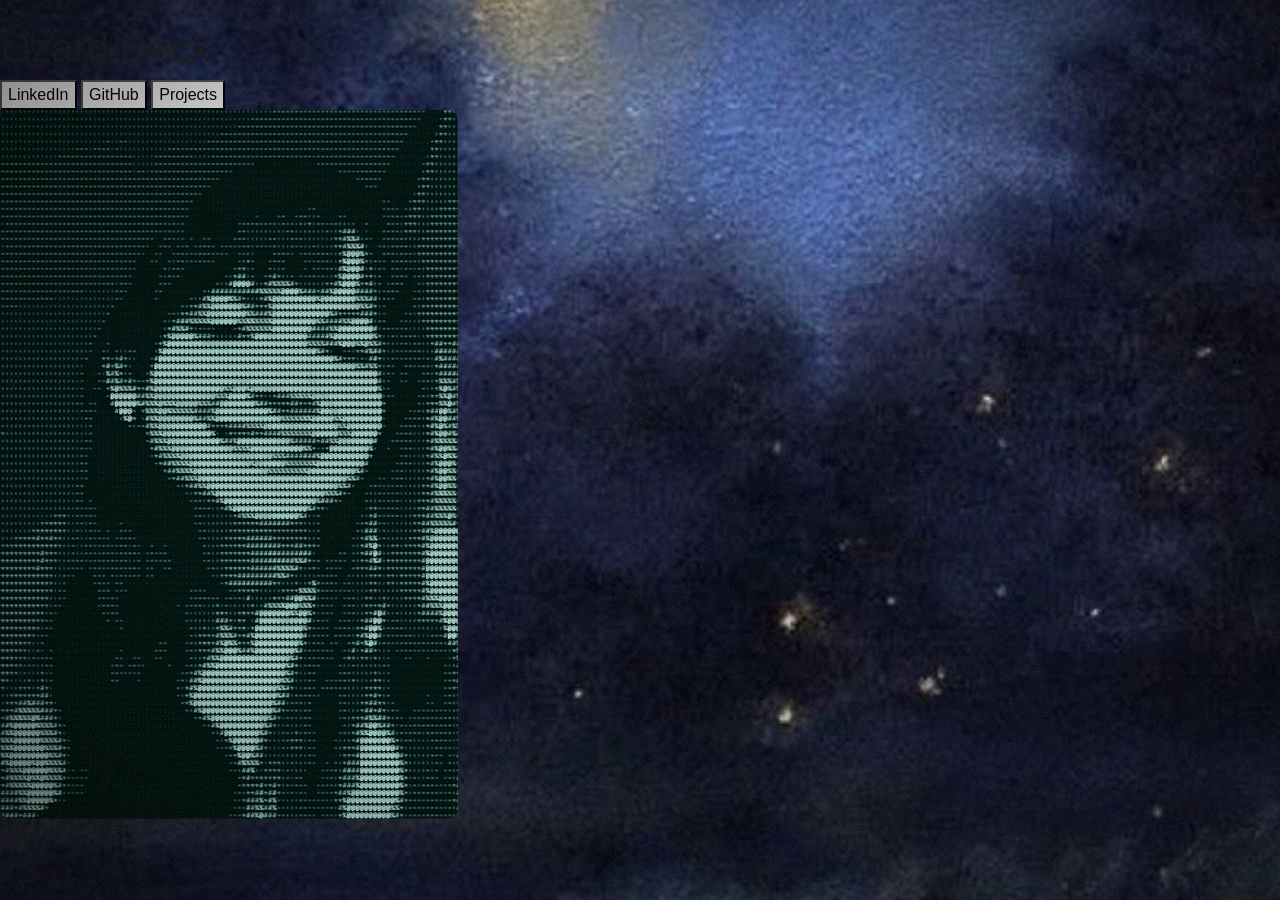
<file: HTML/index.html>
<!DOCTYPE html>
<html lang="en">
    <head>
        <link rel="stylesheet" href="../CSS/style.css">>
        <link rel="stylesheet" href="https://cdn.jsdelivr.net/npm/bootstrap@4.6.0/dist/css/bootstrap.min.css" integrity="sha384-B0vP5xmATw1+K9KRQjQERJvTumQW0nPEzvF6L/Z6nronJ3oUOFUFpCjEUQouq2+l" crossorigin="anonymous">
    </head>

    <body>
        <div class="main-container">
            <div class="banner">
                <h1>Lizard Deck</h1>
                <div class="button-group">
                    <button>LinkedIn</button>
                    <button>GitHub</button>
                    <button>Projects</button>
                </div>
            </div>
            <div class="lower_section">
               <div class="profile_picture">
                    <img src="../utils/profile_picture.png" alt="Profile picture">
               </div> 

               <div class="about_section">
                About Section here
               </div>

            </div>
        </div>
    </body>

</html>
</file>
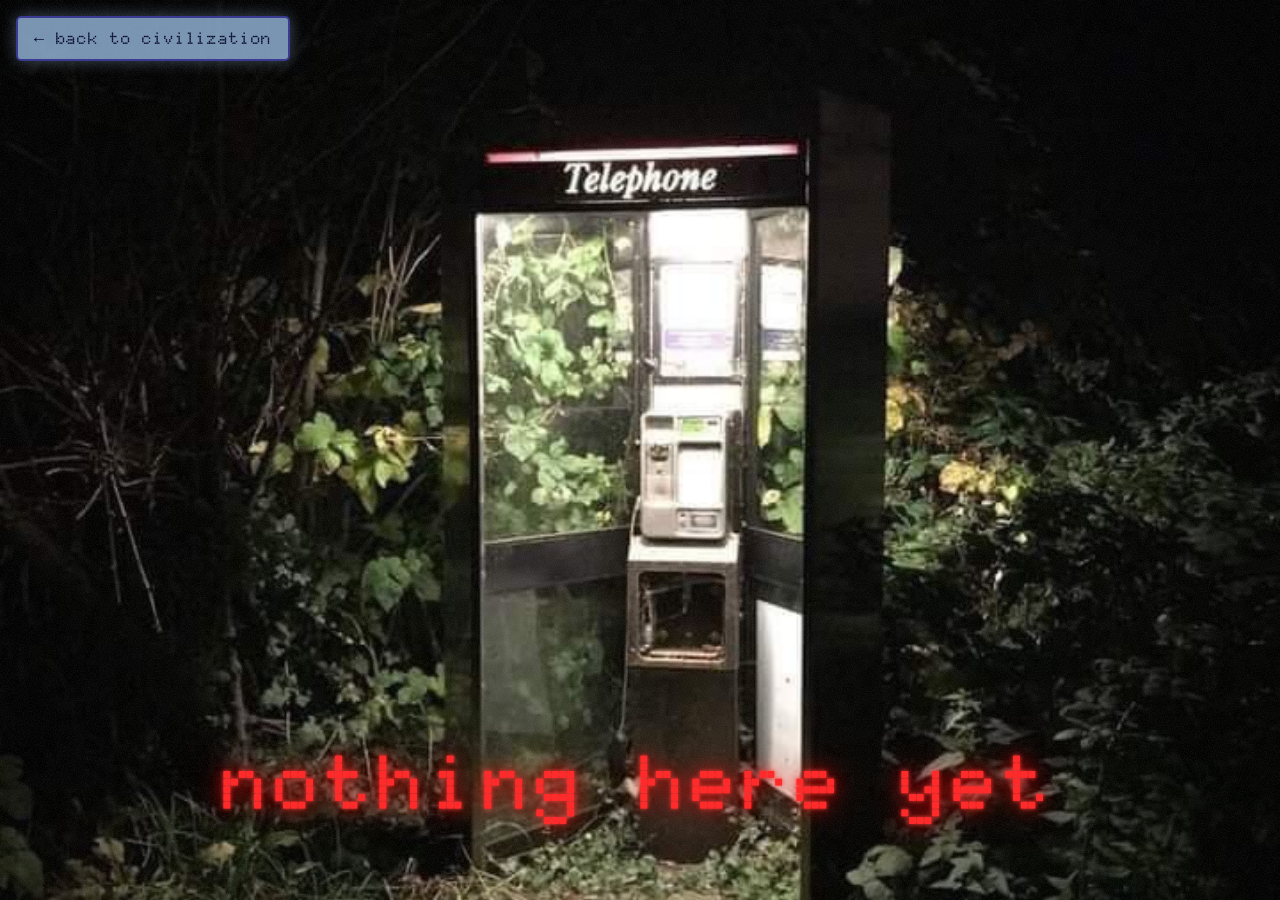
<file: projects.html>
<!doctype html>
<html lang="en">
<head>
  <meta charset="utf-8">
  <meta name="viewport" content="width=device-width, initial-scale=1, viewport-fit=cover">
  <title>Lizard Deck &mdash; Projects</title>
  <link rel="stylesheet" href="CSS/style.css">
</head>
<body class="fullbleed">
  <img class="void-full" src="utils/nothing_here.jpg" alt="A lit phone booth alone in the dark woods">
  <p class="void-text">nothing here yet</p>
  <a class="back-btn" href="index.html">&larr; back to civilization</a>
</body>
</html>
</file>
<file: CSS/style.css>
/* ==========================================================================
   Lizard Deck
   Sizes are in "design pixels" for a 1600x900 screen. js/stage.js scales
   them so text and buttons keep the same proportions on any screen, and
   the panels stretch to fill the whole window.
   ========================================================================== */

:root {
  --banner: rgba(118, 146, 255, 0.70);
  --banner-border: rgb(58, 58, 146);
  --win-line: #15218a;
  --panel: rgba(171, 210, 250, 0.70);
  --panel-border: rgba(214, 226, 255, 0.75);
  --btn: rgb(171, 210, 250);
  --btn-hover: #c6defc;
  --btn-border: rgb(58, 58, 146);
  --btn-text: #000325;
  --about-bg: rgba(217, 217, 217, 0.42);
  --about-head: rgba(255, 255, 255, 0.45);
  --about-border: #1b2a9e;
  --label: #3b58d6;
  --value: #1f2350;
  --term-bg: #121212;
  --term-fg: #3ae63a;
  --term-hi: #8dff8d;
  --online: #3ddc4f;
  --away: #d3dafa;

  --ui-font: button_font, ui-monospace, "Courier New", monospace;
  --term-font: "IBM Plex Mono", ui-monospace, Menlo, Consolas, monospace;
  --logo-font: "Mrs Saint Delafield", "Brush Script MT", cursive;
}

@font-face {
  font-family: button_font;
  src: url("../utils/Doto-VariableFont_ROND,wght.ttf") format("truetype");
  font-weight: 100 900;
  font-display: swap;
}

* { box-sizing: border-box; }

html, body {
  margin: 0;
  height: 100%;
  overflow: hidden;
}

body {
  background: #0a1030 url("../utils/background.png") center / cover no-repeat;
  font-family: var(--ui-font);
  font-weight: 900;
  -webkit-font-smoothing: antialiased;
}

/* ---------- stage (sized + scaled by js/stage.js) ---------- */

#stage {
  position: fixed;
  left: 0; top: 0;
  width: var(--w, 1600px);
  height: var(--h, 900px);
  transform: scale(var(--s, 1));
  transform-origin: 0 0;
}

#screen { position: absolute; inset: 0; transform-origin: 50% 50%; }

#desk {
  position: absolute;
  inset: 24px 24px 64px;
  display: flex; flex-direction: column; gap: 16px;
  transform-origin: 50% 100%;
  transition: transform .45s cubic-bezier(.5, 0, .2, 1), opacity .45s;
}
#desk.minimized { transform: scale(.02); opacity: 0; pointer-events: none; }

/* ---------- top banner ---------- */

.header-win {
  position: relative;
  flex: 0 0 165px;
  background: var(--banner);
  border: 2px solid var(--banner-border);
  border-radius: 4px;
  box-shadow: 0 12px 30px rgba(0, 0, 0, .35);
}

.titlebar {
  height: 38px;
  border-bottom: 3px solid var(--win-line);
  display: flex; justify-content: flex-end; align-items: center;
  gap: 8px; padding-right: 16px;
}

.tb-btn {
  width: 42px; height: 30px;
  display: grid; place-items: center;
  background: none; border: 0; border-radius: 4px;
  color: #0e1440; font-size: 26px; line-height: 1;
  cursor: pointer;
}
.tb-btn:hover { background: rgba(255, 255, 255, .25); }
.tb-btn:focus-visible { outline: 2px solid #fff; }
.min-glyph { width: 26px; height: 2px; background: #0e1440; display: block; }

.logo {
  position: absolute;
  left: 26px; top: 46px;
  height: 110px;
  display: flex; align-items: center;
  color: #0b0b14; text-decoration: none;
  font-family: var(--logo-font); font-weight: 400; font-size: 100px; line-height: 1;
}

.nav {
  position: absolute;
  left: 39.5%; bottom: 12px;
  display: flex; gap: 60px;
}

.btn {
  width: 241px; height: 58px;
  display: grid; place-items: center;
  background: var(--btn);
  border: 2px solid var(--btn-border);
  border-radius: 5px;
  color: var(--btn-text);
  font: 800 30px var(--ui-font); letter-spacing: 2px;
  text-decoration: none; cursor: pointer;
  box-shadow: inset 0 1px 0 rgba(255, 255, 255, .6), 0 3px 0 rgba(30, 45, 140, .35);
  transition: transform .12s, background .12s, box-shadow .12s;
}
.btn:hover { background: var(--btn-hover); transform: translateY(-2px); box-shadow: inset 0 1px 0 #fff9, 0 5px 0 rgba(30, 45, 140, .35); }
.btn:active { transform: translateY(2px); box-shadow: inset 0 1px 0 #fff9, 0 1px 0 rgba(30, 45, 140, .35); }
.btn:focus-visible { outline: 3px solid #fff; outline-offset: 2px; }

/* ---------- the two bottom panels ---------- */

.row {
  flex: 1;
  min-height: 0;
  display: flex; gap: 31px;
}

.panel {
  position: relative;
  background: var(--panel);
  border: 2px solid var(--panel-border);
  border-radius: 4px;
  box-shadow: 0 12px 30px rgba(0, 0, 0, .3);
}
.panel-left { flex: 0 0 27.2%; }
.panel-right {
  flex: 1;
  min-width: 0;
  display: grid;
  grid-template-columns: minmax(0, 1fr) 30%;
  grid-template-rows: minmax(0, 1.85fr) minmax(0, 1fr);
  gap: 36px 31px;
  padding: 20px 18px;
}

.portrait {
  position: absolute;
  inset: 16px;
  background: #0d1a14;
  border: 1px solid rgba(0, 0, 0, .4);
  overflow: hidden;
}
.portrait img { width: 100%; height: 100%; object-fit: cover; display: block; }
.portrait.missing {
  background:
    repeating-linear-gradient(0deg, rgba(0,0,0,.45) 0 2px, transparent 2px 4px),
    radial-gradient(ellipse at 50% 40%, #5fa28e, #0d1a14 70%);
}
.portrait.missing::after {
  content: "profile picture\A not found";
  white-space: pre; text-align: center;
  position: absolute; inset: 0; display: grid; place-items: center;
  color: #bfffe0; font: 18px var(--ui-font);
}

/* ---------- about box ---------- */

.about {
  position: relative;
  padding: 14px 16px;
  background: var(--about-bg);
  border: 2.5px solid var(--about-border);
  border-radius: 6px;
  overflow: auto;
}
.about-title {
  margin: 0 0 18px;
  height: 48px; padding: 0 8px;
  display: flex; align-items: center;
  background: var(--about-head);
  border-radius: 4px;
  color: #1d2340;
  font: 800 34px var(--ui-font); letter-spacing: 1px;
  white-space: nowrap; overflow: hidden; text-overflow: ellipsis;
}
.about dl {
  display: grid;
  grid-template-columns: 250px 1fr;
  row-gap: 20px;
  margin: 0;
  font-size: 20px; line-height: 1.3;
}
.about dt { color: var(--label); }
.about dd { margin: 0; color: var(--value); }

/* ---------- the little critter ---------- */

.critter {
  position: relative;
  margin: 18px 0;
  background: radial-gradient(circle at 50% 45%, #2b8b80, #0a3a37 75%);
  border-radius: 3px;
  overflow: hidden;
  box-shadow: 0 6px 18px rgba(0, 0, 0, .35);
}
.critter canvas { position: absolute; inset: 0; width: 100%; height: 100%; display: block; }
.critter.no-3d::after {
  content: "(3D needs WebGL)";
  position: absolute; inset: 0; display: grid; place-items: center;
  color: #d8fff6; font: 18px var(--ui-font);
}

/* ---------- terminal ---------- */

.terminal {
  position: relative;
  grid-column: 1 / -1;
  padding: 10px 16px;
  background: var(--term-bg);
  border-radius: 4px;
  color: var(--term-fg);
  font: 500 19px/1.38 var(--term-font);
  text-shadow: 0 0 4px rgba(58, 230, 58, .45);
  overflow: hidden;
  box-shadow: inset 0 0 30px rgba(0, 0, 0, .8);
}
.terminal::after {          /* scanlines */
  content: "";
  position: absolute; inset: 0;
  pointer-events: none;
  background: repeating-linear-gradient(0deg, rgba(0, 0, 0, .18) 0 1px, transparent 1px 3px);
}
.tl { white-space: pre-wrap; word-break: break-word; min-height: 1.38em; }
.tl.cmd { color: var(--term-hi); }
.tl.hi  { color: var(--term-hi); font-weight: 700; }
.cursor {
  display: inline-block;
  width: .6em; height: 1.05em;
  margin-left: 1px;
  vertical-align: text-bottom;
  background: var(--term-fg);
  animation: blink 1s steps(1) infinite;
}
@keyframes blink { 50% { opacity: 0; } }

/* ---------- status ---------- */

.status {
  position: absolute;
  left: 50px; bottom: 14px;
  display: flex; align-items: center; gap: 26px;
  font: 900 22px var(--ui-font);
  color: var(--online);
  text-shadow: 0 0 6px rgba(61, 220, 79, .35);
  cursor: default;
}
.status-icon { position: relative; width: 34px; height: 34px; color: #7fd8ea; }
.status-icon svg { width: 100%; height: 100%; display: block; }
.status-dot {
  position: absolute; right: -4px; bottom: 0;
  width: 11px; height: 11px; border-radius: 50%;
  background: var(--online);
  box-shadow: 0 0 0 0 rgba(61, 220, 79, .7);
  animation: pulse 2s infinite;
}
@keyframes pulse {
  70%  { box-shadow: 0 0 0 9px rgba(61, 220, 79, 0); }
  100% { box-shadow: 0 0 0 0 rgba(61, 220, 79, 0); }
}
.status.away { color: var(--away); text-shadow: none; }
.status.away .status-icon { color: var(--away); }
.status.away .status-dot { background: #e0a83a; animation: none; }

/* ---------- minimize / close ---------- */

.taskbar-chip {
  position: absolute;
  left: 50%; bottom: 12px;
  width: 240px; height: 40px; margin-left: -120px;
  background: var(--btn); color: var(--btn-text);
  border: 2px solid var(--btn-border); border-radius: 5px;
  font: 20px var(--ui-font);
  cursor: pointer;
  animation: chipIn .3s .3s both;
}
.taskbar-chip:hover { background: var(--btn-hover); }
@keyframes chipIn { from { opacity: 0; transform: translateY(20px); } }

#screen.crt-off { animation: crtOff .55s ease-in forwards; }
#screen.crt-on  { animation: crtOff .5s ease-out reverse both; }
@keyframes crtOff {
  0%   { transform: scale(1, 1);     filter: brightness(1); }
  45%  { transform: scale(1, .004);  filter: brightness(3); }
  75%  { transform: scale(.25, .004); filter: brightness(4); }
  100% { transform: scale(0, 0);     filter: brightness(5); }
}

#poweroff {
  position: fixed; inset: 0;
  z-index: 10;
  isolation: isolate;
  overflow: hidden;
  display: flex; flex-direction: column;
  justify-content: flex-end; align-items: flex-start;
  gap: 10px;
  padding: 0 6vw calc(9vh + env(safe-area-inset-bottom, 0px));
  text-align: left;
  background: #2d4a22;
  animation: fadeIn 1.2s ease both;
}
/* blurred copy of the photo fills any space the photo doesn't cover */
#poweroff::before {
  content: "";
  position: absolute; inset: -60px;
  z-index: -2;
  background: #2d4a22 url("../utils/welcome_back.png") center / cover no-repeat;
  filter: blur(36px) brightness(.8) saturate(1.1);
}
/* the photo itself at full height, with a dark fade at the top for the text */
#poweroff::after {
  content: "";
  position: absolute; inset: 0;
  z-index: -1;
  background:
    linear-gradient(to top, rgba(0, 0, 0, .65), rgba(0, 0, 0, .25) 30%, transparent 50%),
    url("../utils/welcome_back.png") center / cover no-repeat;
}
#poweroff[hidden] { display: none; }
@keyframes fadeIn { from { opacity: 0; } }

.welcome {
  margin: 0;
  color: #fffaf0;
  font: 400 clamp(34px, 5vw, 92px) "Great Vibes", "Brush Script MT", cursive;
  line-height: 1.1;
  text-shadow: 0 2px 14px rgba(0, 0, 0, .75), 0 1px 3px rgba(0, 0, 0, .6);
}
#poweroff button {
  background: none; border: 0; cursor: pointer;
  padding: 0 0 0 .3em;
  color: rgba(255, 250, 240, .85);
  font: 800 clamp(13px, 1.3vw, 22px) var(--ui-font);
  text-shadow: 0 1px 6px rgba(0, 0, 0, .9);
  animation: blink 1.4s steps(1) infinite;
}

/* ---------- phones held upright ---------- */

#rotate-hint {
  display: none;
  position: fixed; left: 0; right: 0;
  bottom: calc(16px + env(safe-area-inset-bottom, 0px));
  text-align: center;
  color: #c9d6ff; font: 14px var(--ui-font);
  opacity: .8;
}
@media (orientation: portrait) and (max-width: 700px) {
  #rotate-hint { display: block; }
}

/* ==========================================================================
   Glow + grain: green-phosphor HUD feel layered over the blue windows
   ========================================================================== */

.header-win {
  box-shadow: 0 12px 30px rgba(0, 0, 0, .35), 0 0 28px rgba(118, 146, 255, .55);
}
.panel {
  box-shadow: 0 12px 30px rgba(0, 0, 0, .3), 0 0 24px rgba(140, 185, 255, .35),
              inset 0 0 18px rgba(255, 255, 255, .12);
}
.btn:hover {
  box-shadow: inset 0 1px 0 #fff9, 0 5px 0 rgba(30, 45, 140, .35), 0 0 18px rgba(171, 210, 250, .85);
}

.portrait {
  box-shadow: 0 0 24px rgba(120, 230, 190, .35), 0 0 2px rgba(160, 255, 210, .8);
}
.portrait canvas { position: absolute; inset: 0; width: 100%; height: 100%; display: block; }

.critter {
  box-shadow: 0 6px 18px rgba(0, 0, 0, .35), 0 0 24px rgba(80, 220, 200, .4);
}

.terminal {
  text-shadow: 0 0 2px rgba(90, 255, 90, .9), 0 0 10px rgba(58, 230, 58, .55);
  box-shadow: inset 0 0 30px rgba(0, 0, 0, .8), 0 0 20px rgba(58, 230, 58, .28),
              0 0 0 1px rgba(58, 230, 58, .35);
}

.status { text-shadow: 0 0 4px rgba(61, 220, 79, .8), 0 0 14px rgba(61, 220, 79, .5); }

/* vignette + film grain over everything */
body::before {
  content: "";
  position: fixed; inset: 0;
  z-index: 4;
  pointer-events: none;
  background: radial-gradient(ellipse at center, transparent 55%, rgba(0, 0, 0, .5) 100%);
}
body::after {
  content: "";
  position: fixed; inset: -50%;
  z-index: 5;
  pointer-events: none;
  opacity: .09;
  background-image: url("data:image/svg+xml,%3Csvg xmlns='http://www.w3.org/2000/svg' width='220' height='220'%3E%3Cfilter id='n'%3E%3CfeTurbulence type='fractalNoise' baseFrequency='.85' numOctaves='2' stitchTiles='stitch'/%3E%3CfeColorMatrix values='0 0 0 0 1  0 0 0 0 1  0 0 0 0 1  1.4 0 0 0 -.55'/%3E%3C/filter%3E%3Crect width='100%25' height='100%25' filter='url(%23n)'/%3E%3C/svg%3E");
  animation: grain .9s steps(5) infinite;
}
@keyframes grain {
  0%   { transform: translate(0, 0); }
  20%  { transform: translate(-3%, 2%); }
  40%  { transform: translate(2%, -4%); }
  60%  { transform: translate(-4%, -1%); }
  80%  { transform: translate(3%, 3%); }
  100% { transform: translate(0, 0); }
}
@media (prefers-reduced-motion: reduce) {
  body::after { animation: none; }
}

/* ==========================================================================
   Projects: full-screen "nothing here yet"
   ========================================================================== */

body.fullbleed { background: #000; }

.void-full {
  position: fixed; inset: 0;
  width: 100%; height: 100%;
  object-fit: cover;
  object-position: 50% 42%;   /* keep the phone booth in frame */
}

.void-text {
  position: fixed;
  left: 16px; right: 16px;
  bottom: calc(8vh + env(safe-area-inset-bottom, 0px));
  margin: 0;
  z-index: 6;
  text-align: center;
  color: #ff2b2b;
  font: 900 clamp(20px, 6vw, 110px) var(--ui-font); letter-spacing: .08em;
  text-shadow: 0 0 4px #ff3b3b, 0 0 18px rgba(255, 0, 0, .8), 0 0 42px rgba(255, 0, 0, .5);
  animation: flicker 4s infinite;
}
@keyframes flicker {
  0%, 41%, 43%, 77%, 79%, 100% { opacity: 1; }
  42% { opacity: .35; }
  78% { opacity: .6; }
}

.back-btn {
  position: fixed;
  top: calc(16px + env(safe-area-inset-top, 0px));
  left: 16px;
  z-index: 6;
  padding: 10px 16px;
  background: rgba(171, 210, 250, .70);
  border: 2px solid rgb(58, 58, 146);
  border-radius: 5px;
  color: #000325;
  font: 800 clamp(14px, 1.3vw, 22px) var(--ui-font); letter-spacing: .05em;
  text-decoration: none;
  box-shadow: 0 0 16px rgba(171, 210, 250, .35);
  transition: transform .12s, box-shadow .12s, background .12s;
}
.back-btn:hover {
  background: rgba(198, 222, 252, .9);
  transform: translateY(-2px);
  box-shadow: 0 0 22px rgba(171, 210, 250, .8);
}
.back-btn:focus-visible { outline: 3px solid #fff; outline-offset: 2px; }

/* Doto's "~" is tiny and sits high (it reads like "^"), so draw it in the mono font */
.tilde { font-family: var(--term-font); font-weight: 500; margin-right: 2px; }
</file>
